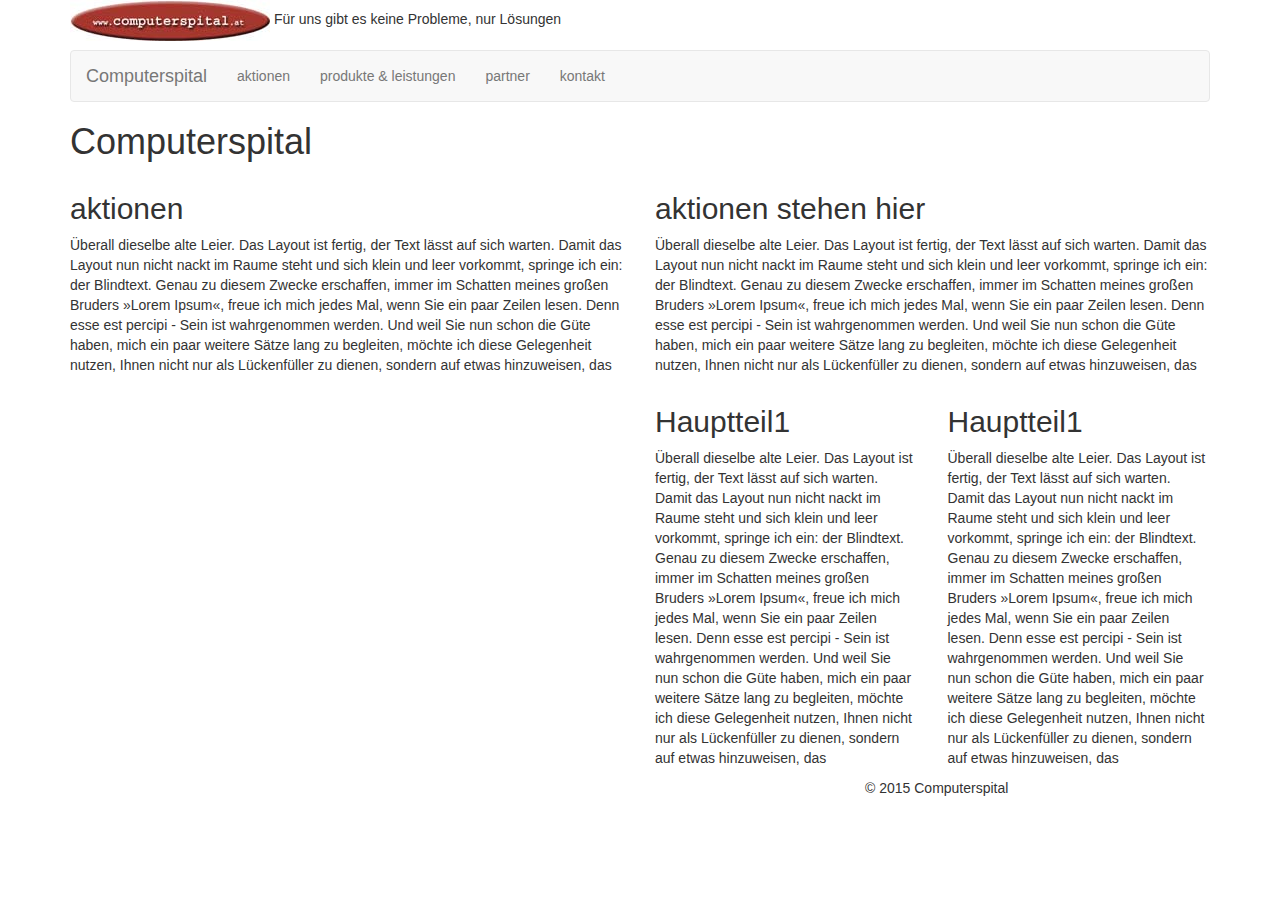
<file: index.html>
<!DOCTYPE html>
<html lang="de">
<head>
    <meta charset="UTF-8">
    <meta http-equiv="X-UA-Compatible" content="IE=edge">
    <meta name="viewport" content="width=device-width, initial-scale=1">
    <!-- The above 3 meta tags *must* come first in the head; any other head content must come *after* these tags -->
    <title>Computerspital</title>

    <!-- Bootstrap -->
    <link href="css/bootstrap.css" rel="stylesheet">
    <link href="css/myCss.css" rel="stylesheet">

    <!-- HTML5 shim and Respond.js for IE8 support of HTML5  elements and media queries -->
    <!-- WARNING: Respond.js doesn't work if you view the page via file:// -->
    <!--[if lt IE 9]>
    <script src="https://oss.maxcdn.com/html5shiv/3.7.2/html5shiv.min.js"></script>
    <script src="https://oss.maxcdn.com/respond/1.4.2/respond.min.js"></script>
    <![endif]-->
</head>
<body>
<div class="container">

    <!--HEADER-->
    <div class="myHeader">
        <img src="images/logo-computerspital.jpg"> <span>Für uns gibt es keine Probleme, nur Lösungen</span>
    </div>

    <!-- NAVIGATION ANFANG -->
    <nav class="navbar navbar-default">
        <div class="container-fluid">
            <div class="navbar-header">
                <button type="button" class="navbar-toggle collapsed" data-toggle="collapse"
                        data-target="#mynavbar" aria-expanded="false">
                    <span class="sr-only">Toggle navigation</span>
                    <span class="icon-bar"></span>
                    <span class="icon-bar"></span>
                    <span class="icon-bar"></span>
                </button>
                <a class="navbar-brand active" href="index.html">Computerspital</a>
            </div>
            <div class="collapse navbar-collapse" id="mynavbar">
                <ul class="nav navbar-nav">
                    <li ><a href="html/aktionen.php">aktionen <span class="sr-only">(current)</span></a></li>
                    <li><a href="html/produkte&leistung.html">produkte & leistungen</a></li>
                    <li><a href="html/partner.html">partner</a></li>
                    <li><a href="html/kontakt.html">kontakt</a></li>
                </ul>
            </div>
        </div>
    </nav>

    <!-- NAVIGATION ENDE -->

    <!-- AKTIONEN ANFANG -->

    <h1>Computerspital</h1>

    <section class="row">
        <article class="col col-md-6">
            <h2>aktionen</h2>

            <p>Überall dieselbe alte Leier. Das Layout ist fertig, der Text lässt auf sich warten. Damit das Layout nun
                nicht nackt im Raume steht und sich klein und leer vorkommt, springe ich ein: der Blindtext. Genau zu
                diesem Zwecke erschaffen, immer im Schatten meines großen Bruders »Lorem Ipsum«, freue ich mich jedes
                Mal, wenn Sie ein paar Zeilen lesen. Denn esse est percipi - Sein ist wahrgenommen werden. Und weil Sie
                nun schon die Güte haben, mich ein paar weitere Sätze lang zu begleiten, möchte ich diese Gelegenheit
                nutzen, Ihnen nicht nur als Lückenfüller zu dienen, sondern auf etwas hinzuweisen, das</p>
        </article>
        <article class="col col-md-6">
            <h2>aktionen stehen hier</h2>

            <p>Überall dieselbe alte Leier. Das Layout ist fertig, der Text lässt auf sich warten. Damit das Layout nun
                nicht nackt im Raume steht und sich klein und leer vorkommt, springe ich ein: der Blindtext. Genau zu
                diesem Zwecke erschaffen, immer im Schatten meines großen Bruders »Lorem Ipsum«, freue ich mich jedes
                Mal, wenn Sie ein paar Zeilen lesen. Denn esse est percipi - Sein ist wahrgenommen werden. Und weil Sie
                nun schon die Güte haben, mich ein paar weitere Sätze lang zu begleiten, möchte ich diese Gelegenheit
                nutzen, Ihnen nicht nur als Lückenfüller zu dienen, sondern auf etwas hinzuweisen, das</p>
        </article>
    </section><!--ende row -->

    <section class="row">
        <article class="col col-md-3 col-md-offset-6">
            <h2>Hauptteil1</h2>

            <p>Überall dieselbe alte Leier. Das Layout ist fertig, der Text lässt auf sich warten. Damit das Layout nun
                nicht nackt im Raume steht und sich klein und leer vorkommt, springe ich ein: der Blindtext. Genau zu
                diesem Zwecke erschaffen, immer im Schatten meines großen Bruders »Lorem Ipsum«, freue ich mich jedes
                Mal, wenn Sie ein paar Zeilen lesen. Denn esse est percipi - Sein ist wahrgenommen werden. Und weil Sie
                nun schon die Güte haben, mich ein paar weitere Sätze lang zu begleiten, möchte ich diese Gelegenheit
                nutzen, Ihnen nicht nur als Lückenfüller zu dienen, sondern auf etwas hinzuweisen, das</p>
        </article>

        <article class="col col-md-3 ">
            <h2>Hauptteil1</h2>

            <p>Überall dieselbe alte Leier. Das Layout ist fertig, der Text lässt auf sich warten. Damit das Layout nun
                nicht nackt im Raume steht und sich klein und leer vorkommt, springe ich ein: der Blindtext. Genau zu
                diesem Zwecke erschaffen, immer im Schatten meines großen Bruders »Lorem Ipsum«, freue ich mich jedes
                Mal, wenn Sie ein paar Zeilen lesen. Denn esse est percipi - Sein ist wahrgenommen werden. Und weil Sie
                nun schon die Güte haben, mich ein paar weitere Sätze lang zu begleiten, möchte ich diese Gelegenheit
                nutzen, Ihnen nicht nur als Lückenfüller zu dienen, sondern auf etwas hinzuweisen, das</p>
        </article>
    </section><!--row ende-->

    <div class="container">
        <footer class="row">
            <div class="col-md-4 col-md-offset-8">
                &copy; 2015 Computerspital
            </div>
        </footer>
    </div>
</div><!-- ende container -->


<!-- jQuery (necessary for Bootstrap's JavaScript plugins) -->
<script src="https://ajax.googleapis.com/ajax/libs/jquery/1.11.3/jquery.min.js"></script>
<!-- Include all compiled plugins (below), or include individual files as needed -->
<script src="js/bootstrap.min.js"></script>


</body>
</html>
</file>
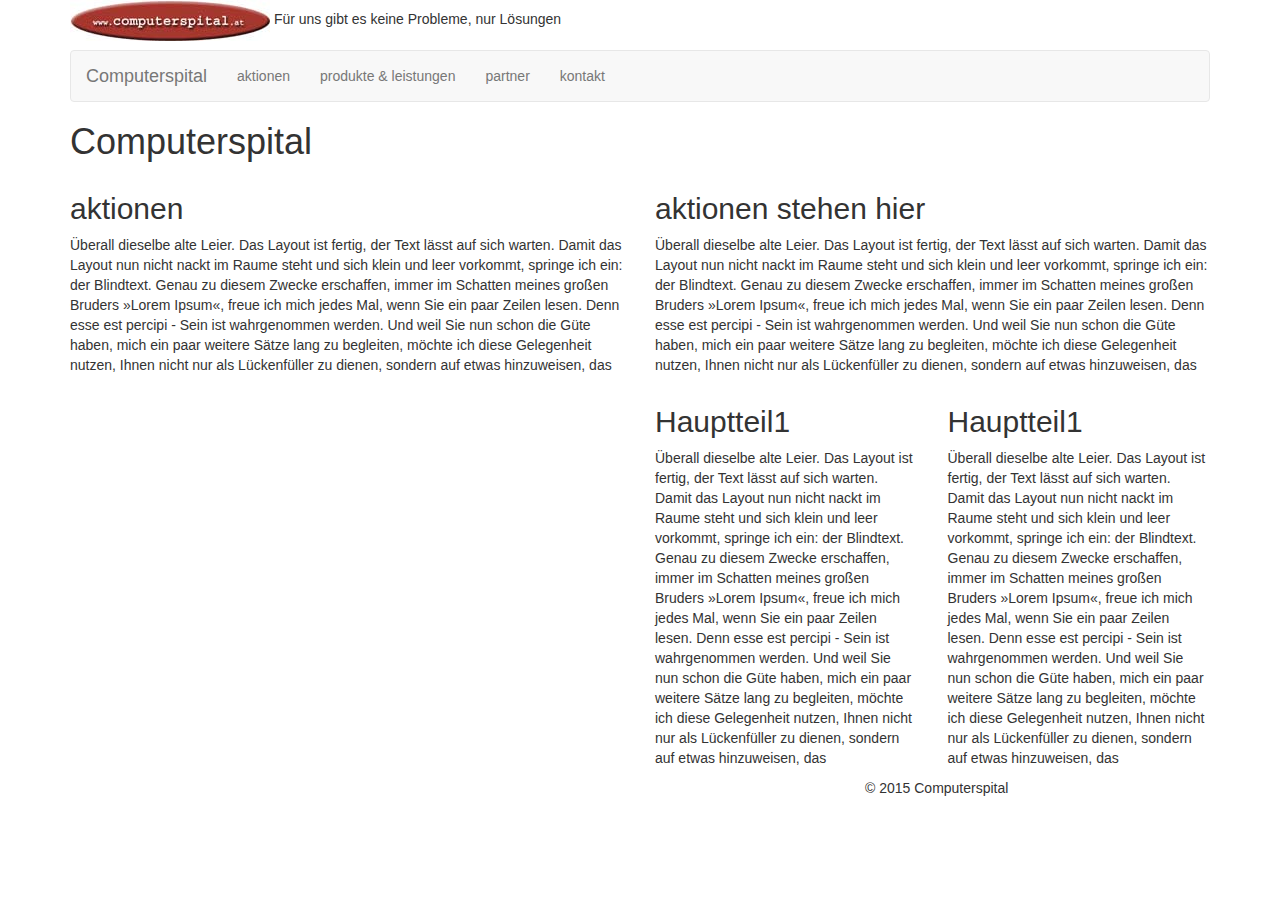
<file: index_old.html>
<!DOCTYPE html>
<html lang="de">
<head>
    <meta charset="UTF-8">
    <meta http-equiv="X-UA-Compatible" content="IE=edge">
    <meta name="viewport" content="width=device-width, initial-scale=1">
    <!-- The above 3 meta tags *must* come first in the head; any other head content must come *after* these tags -->
    <title>Computerspital</title>

    <!-- Bootstrap -->
    <link href="css/bootstrap.css" rel="stylesheet">
    <link href="css/myCss.css" rel="stylesheet">

    <!-- HTML5 shim and Respond.js for IE8 support of HTML5  elements and media queries -->
    <!-- WARNING: Respond.js doesn't work if you view the page via file:// -->
    <!--[if lt IE 9]>
    <script src="https://oss.maxcdn.com/html5shiv/3.7.2/html5shiv.min.js"></script>
    <script src="https://oss.maxcdn.com/respond/1.4.2/respond.min.js"></script>
    <![endif]-->
</head>
<body>
<div class="container">

    <!--HEADER-->
    <div class="myHeader">
        <img src="images/logo-computerspital.jpg"> <span>Für uns gibt es keine Probleme, nur Lösungen</span>
    </div>

    <!-- NAVIGATION ANFANG -->
    <nav class="navbar navbar-default">
        <div class="container-fluid">
            <div class="navbar-header">
                <button type="button" class="navbar-toggle collapsed" data-toggle="collapse"
                        data-target="#mynavbar" aria-expanded="false">
                    <span class="sr-only">Toggle navigation</span>
                    <span class="icon-bar"></span>
                    <span class="icon-bar"></span>
                    <span class="icon-bar"></span>
                </button>
                <a class="navbar-brand active" href="index.html">Computerspital</a>
            </div>
            <div class="collapse navbar-collapse" id="mynavbar">
                <ul class="nav navbar-nav">
                    <li ><a href="index.php">aktionen <span class="sr-only">(current)</span></a></li>
                    <li><a href="html/produkteUndLeistung.php">produkte & leistungen</a></li>
                    <li><a href="html/partner.php">partner</a></li>
                    <li><a href="html/kontakt.html">kontakt</a></li>
                </ul>
            </div>
        </div>
    </nav>

    <!-- NAVIGATION ENDE -->

    <!-- AKTIONEN ANFANG -->

    <h1>Computerspital</h1>

    <section class="row">
        <article class="col col-md-6">
            <h2>aktionen</h2>

            <p>Überall dieselbe alte Leier. Das Layout ist fertig, der Text lässt auf sich warten. Damit das Layout nun
                nicht nackt im Raume steht und sich klein und leer vorkommt, springe ich ein: der Blindtext. Genau zu
                diesem Zwecke erschaffen, immer im Schatten meines großen Bruders »Lorem Ipsum«, freue ich mich jedes
                Mal, wenn Sie ein paar Zeilen lesen. Denn esse est percipi - Sein ist wahrgenommen werden. Und weil Sie
                nun schon die Güte haben, mich ein paar weitere Sätze lang zu begleiten, möchte ich diese Gelegenheit
                nutzen, Ihnen nicht nur als Lückenfüller zu dienen, sondern auf etwas hinzuweisen, das</p>
        </article>
        <article class="col col-md-6">
            <h2>aktionen stehen hier</h2>

            <p>Überall dieselbe alte Leier. Das Layout ist fertig, der Text lässt auf sich warten. Damit das Layout nun
                nicht nackt im Raume steht und sich klein und leer vorkommt, springe ich ein: der Blindtext. Genau zu
                diesem Zwecke erschaffen, immer im Schatten meines großen Bruders »Lorem Ipsum«, freue ich mich jedes
                Mal, wenn Sie ein paar Zeilen lesen. Denn esse est percipi - Sein ist wahrgenommen werden. Und weil Sie
                nun schon die Güte haben, mich ein paar weitere Sätze lang zu begleiten, möchte ich diese Gelegenheit
                nutzen, Ihnen nicht nur als Lückenfüller zu dienen, sondern auf etwas hinzuweisen, das</p>
        </article>
    </section><!--ende row -->

    <section class="row">
        <article class="col col-md-3 col-md-offset-6">
            <h2>Hauptteil1</h2>

            <p>Überall dieselbe alte Leier. Das Layout ist fertig, der Text lässt auf sich warten. Damit das Layout nun
                nicht nackt im Raume steht und sich klein und leer vorkommt, springe ich ein: der Blindtext. Genau zu
                diesem Zwecke erschaffen, immer im Schatten meines großen Bruders »Lorem Ipsum«, freue ich mich jedes
                Mal, wenn Sie ein paar Zeilen lesen. Denn esse est percipi - Sein ist wahrgenommen werden. Und weil Sie
                nun schon die Güte haben, mich ein paar weitere Sätze lang zu begleiten, möchte ich diese Gelegenheit
                nutzen, Ihnen nicht nur als Lückenfüller zu dienen, sondern auf etwas hinzuweisen, das</p>
        </article>

        <article class="col col-md-3 ">
            <h2>Hauptteil1</h2>

            <p>Überall dieselbe alte Leier. Das Layout ist fertig, der Text lässt auf sich warten. Damit das Layout nun
                nicht nackt im Raume steht und sich klein und leer vorkommt, springe ich ein: der Blindtext. Genau zu
                diesem Zwecke erschaffen, immer im Schatten meines großen Bruders »Lorem Ipsum«, freue ich mich jedes
                Mal, wenn Sie ein paar Zeilen lesen. Denn esse est percipi - Sein ist wahrgenommen werden. Und weil Sie
                nun schon die Güte haben, mich ein paar weitere Sätze lang zu begleiten, möchte ich diese Gelegenheit
                nutzen, Ihnen nicht nur als Lückenfüller zu dienen, sondern auf etwas hinzuweisen, das</p>
        </article>
    </section><!--row ende-->

    <div class="container">
        <footer class="row">
            <div class="col-md-4 col-md-offset-8">
                &copy; 2015 Computerspital
            </div>
        </footer>
    </div>
</div><!-- ende container -->


<!-- jQuery (necessary for Bootstrap's JavaScript plugins) -->
<script src="https://ajax.googleapis.com/ajax/libs/jquery/1.11.3/jquery.min.js"></script>
<!-- Include all compiled plugins (below), or include individual files as needed -->
<script src="js/bootstrap.min.js"></script>


</body>
</html>
</file>
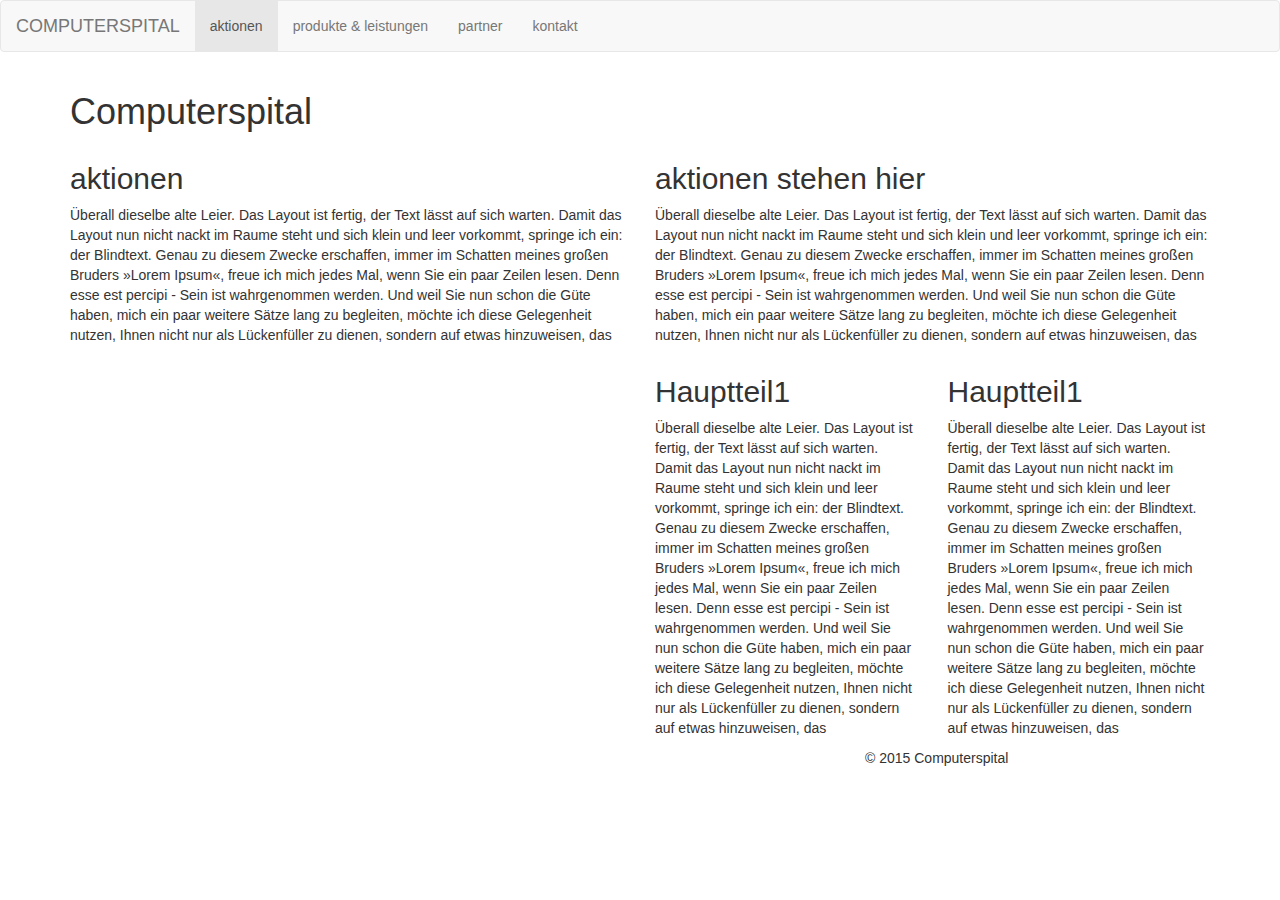
<file: html/aktionen.html>
<!DOCTYPE html>
<html lang="de">
<head>
    <meta charset="UTF-8">
    <meta http-equiv="X-UA-Compatible" content="IE=edge">
    <meta name="viewport" content="width=device-width, initial-scale=1">
    <!-- The above 3 meta tags *must* come first in the head; any other head content must come *after* these tags -->
    <title>Aktionen</title>

    <!-- Bootstrap -->
    <link href="../css/bootstrap.css" rel="stylesheet">

    <!-- HTML5 shim and Respond.js for IE8 support of HTML5  elements and media queries -->
    <!-- WARNING: Respond.js doesn't work if you view the page via file:// -->
    <!--[if lt IE 9]>
    <script src="https://oss.maxcdn.com/html5shiv/3.7.2/html5shiv.min.js"></script>
    <script src="https://oss.maxcdn.com/respond/1.4.2/respond.min.js"></script>
    <![endif]-->
</head>
<body>
<!-- NAVIGATION ANFANG -->
<header class="navbar navbar-default">
    <div class="container-fluid">
        <div class="navbar-header">
            <button type="button" class="navbar-toggle collapsed" data-toggle="collapse"
                    data-target="#bs-example-navbar-collapse-1" aria-expanded="false">
                <span class="sr-only">Toggle navigation</span>
                <span class="icon-bar"></span>
                <span class="icon-bar"></span>
                <span class="icon-bar"></span>
            </button>
            <a class="navbar-brand" href="../index.html">COMPUTERSPITAL</a>
        </div>
        <div class="collapse navbar-collapse" id="bs-example-navbar-collapse-1">
            <ul class="nav navbar-nav">
                <li class="active"><a href="../index.html">aktionen <span class="sr-only">(current)</span></a></li>
                <li><a href="produkte&leistung.html">produkte & leistungen</a></li>
                <li><a href="partner.html">partner</a></li>
                <li><a href="kontakt.html">kontakt</a></li>
            </ul>
        </div>
    </div>
</header>
<!-- NAVIGATION ENDE -->

<!-- AKTIONEN ANFANG -->
<div class="container">
    <h1>Computerspital</h1>

    <section class="row">
        <article class="col col-md-6">
            <h2>aktionen</h2>
            <p>Überall dieselbe alte Leier. Das Layout ist fertig, der Text lässt auf sich warten. Damit das Layout nun nicht nackt im Raume steht und sich klein und leer vorkommt, springe ich ein: der Blindtext. Genau zu diesem Zwecke erschaffen, immer im Schatten meines großen Bruders »Lorem Ipsum«, freue ich mich jedes Mal, wenn Sie ein paar Zeilen lesen. Denn esse est percipi - Sein ist wahrgenommen werden. Und weil Sie nun schon die Güte haben, mich ein paar weitere Sätze lang zu begleiten, möchte ich diese Gelegenheit nutzen, Ihnen nicht nur als Lückenfüller zu dienen, sondern auf etwas hinzuweisen, das</p>
        </article>
        <article class="col col-md-6">
            <h2>aktionen stehen hier</h2>
            <p>Überall dieselbe alte Leier. Das Layout ist fertig, der Text lässt auf sich warten. Damit das Layout nun nicht nackt im Raume steht und sich klein und leer vorkommt, springe ich ein: der Blindtext. Genau zu diesem Zwecke erschaffen, immer im Schatten meines großen Bruders »Lorem Ipsum«, freue ich mich jedes Mal, wenn Sie ein paar Zeilen lesen. Denn esse est percipi - Sein ist wahrgenommen werden. Und weil Sie nun schon die Güte haben, mich ein paar weitere Sätze lang zu begleiten, möchte ich diese Gelegenheit nutzen, Ihnen nicht nur als Lückenfüller zu dienen, sondern auf etwas hinzuweisen, das</p>
        </article>
    </section><!--ende row -->

    <section class="row">
        <article class="col col-md-3 col-md-offset-6">
            <h2>Hauptteil1</h2>
            <p>Überall dieselbe alte Leier. Das Layout ist fertig, der Text lässt auf sich warten. Damit das Layout nun nicht nackt im Raume steht und sich klein und leer vorkommt, springe ich ein: der Blindtext. Genau zu diesem Zwecke erschaffen, immer im Schatten meines großen Bruders »Lorem Ipsum«, freue ich mich jedes Mal, wenn Sie ein paar Zeilen lesen. Denn esse est percipi - Sein ist wahrgenommen werden. Und weil Sie nun schon die Güte haben, mich ein paar weitere Sätze lang zu begleiten, möchte ich diese Gelegenheit nutzen, Ihnen nicht nur als Lückenfüller zu dienen, sondern auf etwas hinzuweisen, das</p>
        </article>

        <article class="col col-md-3 ">
            <h2>Hauptteil1</h2>
            <p>Überall dieselbe alte Leier. Das Layout ist fertig, der Text lässt auf sich warten. Damit das Layout nun nicht nackt im Raume steht und sich klein und leer vorkommt, springe ich ein: der Blindtext. Genau zu diesem Zwecke erschaffen, immer im Schatten meines großen Bruders »Lorem Ipsum«, freue ich mich jedes Mal, wenn Sie ein paar Zeilen lesen. Denn esse est percipi - Sein ist wahrgenommen werden. Und weil Sie nun schon die Güte haben, mich ein paar weitere Sätze lang zu begleiten, möchte ich diese Gelegenheit nutzen, Ihnen nicht nur als Lückenfüller zu dienen, sondern auf etwas hinzuweisen, das</p>
        </article>
    </section><!--row ende-->

    <div class="container">
        <footer class="row">
            <div class="col-md-4 col-md-offset-8">
                &copy; 2015 Computerspital
            </div>
        </footer>
    </div>
</div><!-- ende container -->




<!-- jQuery (necessary for Bootstrap's JavaScript plugins) -->
<script src="https://ajax.googleapis.com/ajax/libs/jquery/1.11.3/jquery.min.js"></script>
<!-- Include all compiled plugins (below), or include individual files as needed -->
<script src="../js/bootstrap.min.js"></script>


</body>
</html>
</file>
<file: css/myCss.css>
body{

}

.affix + .container{
    padding-top: 50px;
}
#myNav{
  width:100%;
    top:0;
    z-index: 10;
    margin:0px;
}


.myHeader{
    padding-bottom: 9px;
    border-bottom: none;
    margin:0px;
}

#map-container{
    height: 300px;
}
</file>
